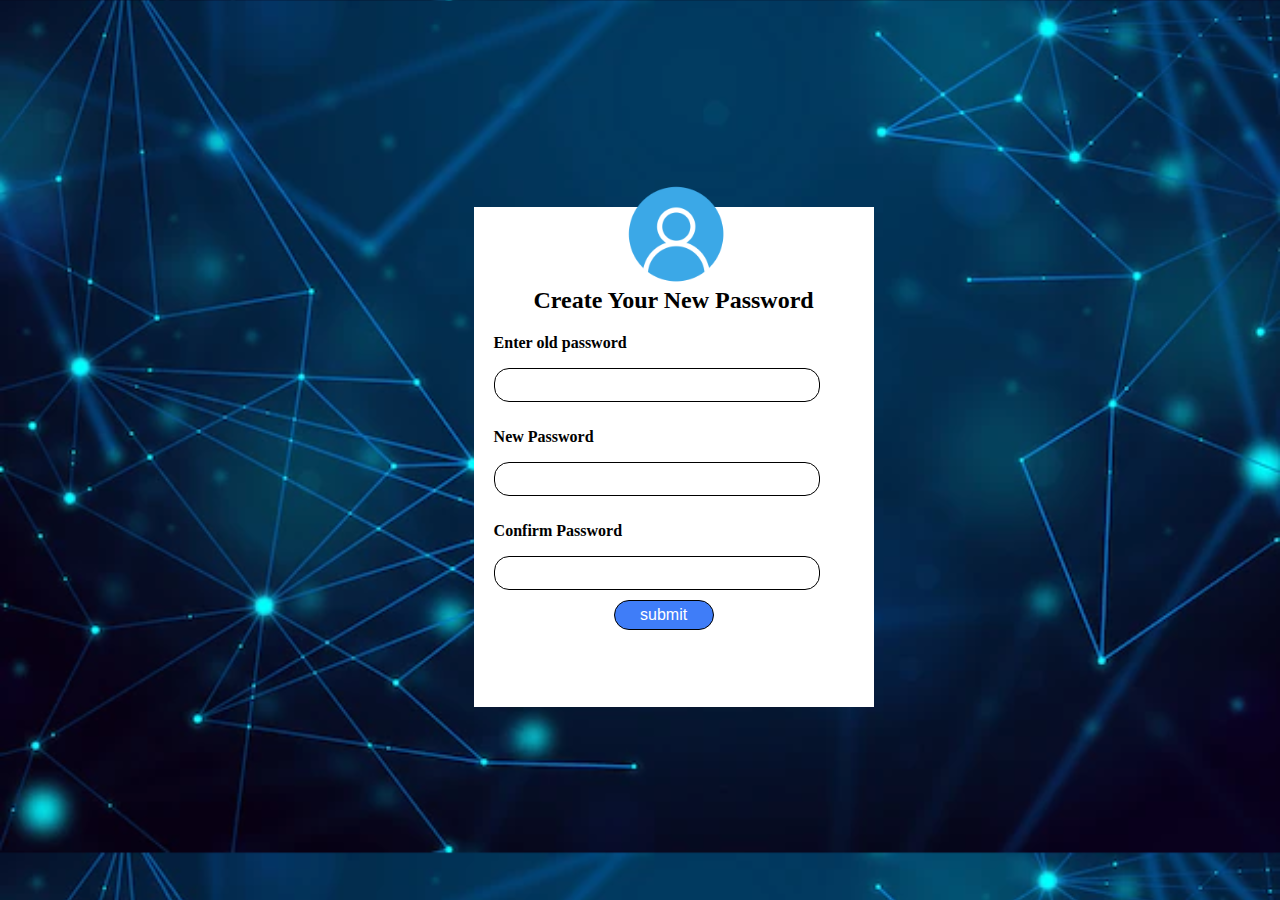
<file: newpassword.html>
<!DOCTYPE html>
<html lang="en">
<head>
    <meta charset="UTF-8">
    <meta name="viewport" content="width=device-width, initial-scale=1.0">
    <title>Password Fogort Page</title>
    <link rel="stylesheet" href="style.css">
</head>
<body class="createnew">
    <div class="createbox">
         <img src="loginimage1.png" class="loginlogo1">
         <h2>Create Your New Password</h2>
         <form>
            <p>Enter old password</p>
            <input type="password" placeholder="">
            <p>New Password</p>
            <input type="password" >
            <p>Confirm Password</p>
            <input type="password">
            <input type="submit" value="submit">
            
         </form>
    </div>
</body>
</html>
</file>
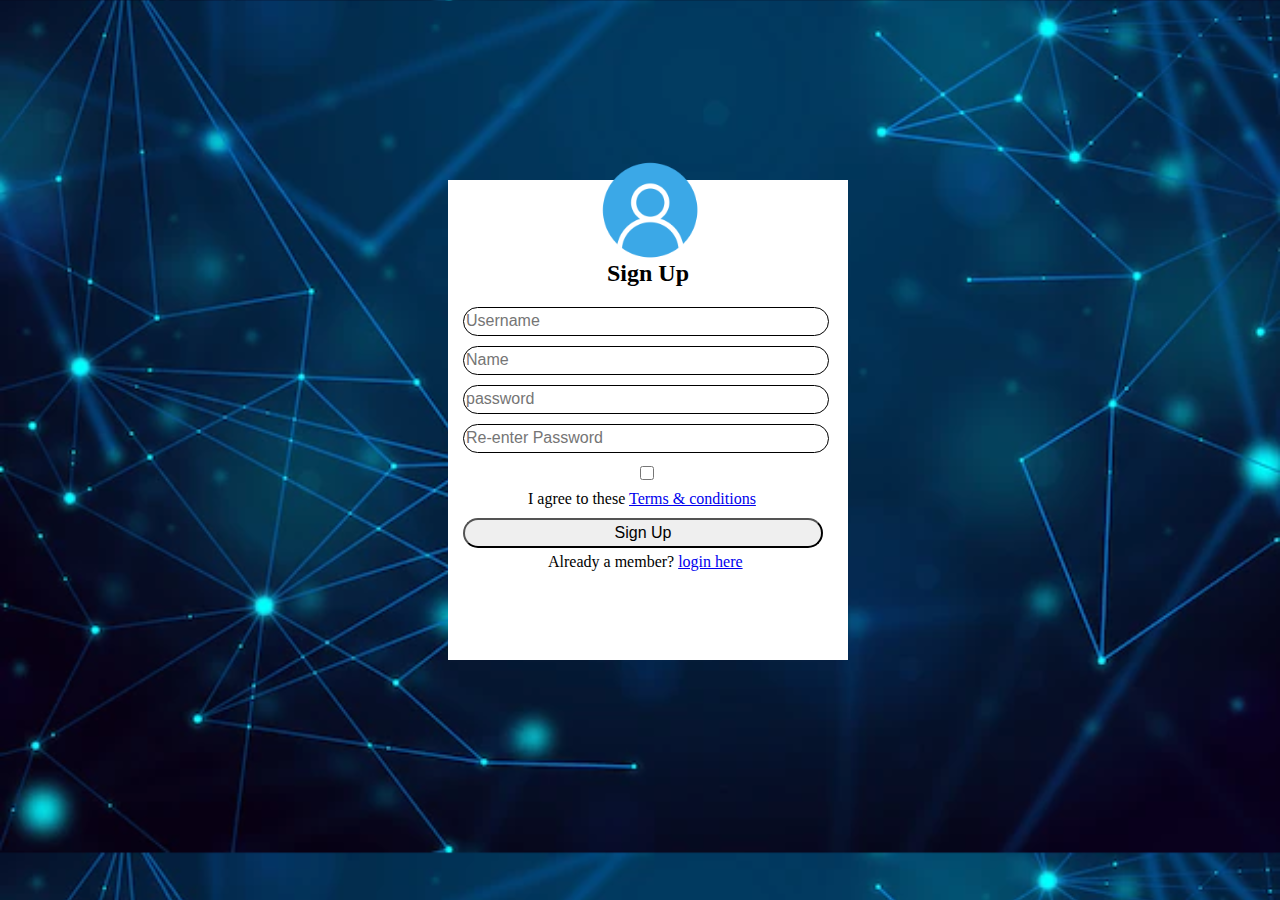
<file: signup.html>
<!DOCTYPE html>
<html lang="en">
<head>
    <meta charset="UTF-8">
    <meta name="viewport" content="width=device-width, initial-scale=1.0">
    <title>Sign Up Form</title>
    <link rel="stylesheet" href="style.css">
</head>
<body id="upbox">
     <div class="signupbox">
        <img src="loginimage1.png" id="loginlogo2">
        <h2>Sign Up</h2>
        <form>
            <input type="text" placeholder="Username">
            <input type="text" placeholder="Name">
            <input type="password" placeholder="password">
            <input type="password" placeholder="Re-enter Password">
        </form>
        <div class="terms">
            <input type="checkbox" id="checkbox">
            <label for="checkbox">I agree to these <a href="#">Terms & conditions</a></label>
        </div>
        <button>Sign Up</button>
        <div class="member">Already a member? <a href="index.html">login here</a></div>
     </div>
</body>
</html
</file>
<file: style.css>
body{
    margin: 0px;
    padding: 0px;
    background-image: url(background1.jpg);
    background-size: cover;
}
.loginbox{
    width: 420px;
    height: 420px;
    background: #000;
    color: #fff;
    top: 30%;
    left: 37%;
    position:absolute;
    box-sizing: border-box;
    padding:60px 30px ;
}
.loginlogo{
    height: 100px; 
    width: 100px;
     border-radius: 50%;
     position: absolute; 
    top:-50px;
    left: 158px;
}
h1{
    margin: 0px;
    padding: 0px;
    text-align:center;
    
}
 p{
    font-weight: bold;
}
 input{
    margin-bottom: 10px;
    width: 100%;

}
input[type = "text"]{
    border:none;
    border-bottom: 1px solid #fff;
    background: transparent;
    outline: none;
    height: 20px;
    color: #fff;
    font-size: 16px;
}
input[type="password"]{
    border:none;
    border-bottom: 1px solid #fff;
    background: transparent;
    outline: none;
    height: 20px;
    color: #fff;
    font-size: 16px;
}
input[type="submit"]{
    border: none;
    height: 30px;
    background-color:red;
    color: rgb(181, 170, 170);
    font-size: 16px;
    border-radius: 20px;
}
input[type="submit"]:hover
{   
    cursor: pointer;
    background-color: rgb(236, 236, 142);
    color: #000;

    
}
#link1{
    text-decoration: none;
    color: blue;

}
#link2{
    text-decoration: none;
    color: blue;
    position: relative;
    left: 150px;
}

#link1:hover{
     color: #fff;
}
#link2:hover{
    color: #fff;
}
.createnew{
    margin: 0px;
    padding: 0px;
    background: url(loginpage.webp);
    background-size:cover;
}
.createbox{
    height: 500px;
    width: 400px;
    background-color:#fff;
    position: absolute;
    top: 23%;
    left: 37%;
}
.loginlogo1{
    height: 100px;
    width: 100px;
    position: absolute;
    left: 38%;
    top: -23px;
}
.createbox h2{
    text-align: center;
    padding-top: 15%;
}
.createbox input[type="password"]{
    border: 1px solid black;
    border-radius: 15px;
    width: 80%;
    height: 30px;
    position: relative;
    left: 20px;
    color:black ;
}
.createbox p{
    margin-left: 20px;
    font-size:bold;
}
.createbox input[type="submit"]{
    width: 100px;
    position: relative;
    left:35%;
    color:white;
    border: 1px solid black;
    background-color:rgb(63, 125, 248);
}
.createbox input[type="submit"] :hover
{
    cursor: pointer;
    background-color: rgb(50, 90, 247);
    
}
#upbox{
    margin: 0px;
    padding: 0px;
    background-image: url(loginpage.webp);
    background-size: cover;

}
.signupbox{
    height: 480px;
    width: 400px;
    background-color:#fff;
    position: absolute;
    top: 20%;
    left: 35%;
}
#loginlogo2{
    height: 100px;
    width: 100px;
    position: absolute;
    top: -20px;
    left: 38%;
}
.signupbox h2{
   text-align: center;
   margin-top:20% ;
}
.signupbox input{
    border: 1px solid black;
    height: 25px;
    width: 90%;
    border-radius: 20px;
    position: relative;
    color: black;
    left: 15px;
}
#checkbox{
    height:14px ;
    display:inline-block;
    position: relative;
}
.terms label{
    display: inline-block;
    position: relative;
    left: 80px;

}
.signupbox button{
   position: relative;
   left: 15px;
   top: 10px;
   height: 30px;
   width: 90%;
   border-radius: 20px;
   cursor: pointer;
   font-size: 16px;
}
.member{
    position: relative;
    left: 25%;
    top:15px ;
}
.signupbox button:hover{
    background-color: rgb(94, 129, 244);
}
</file>
